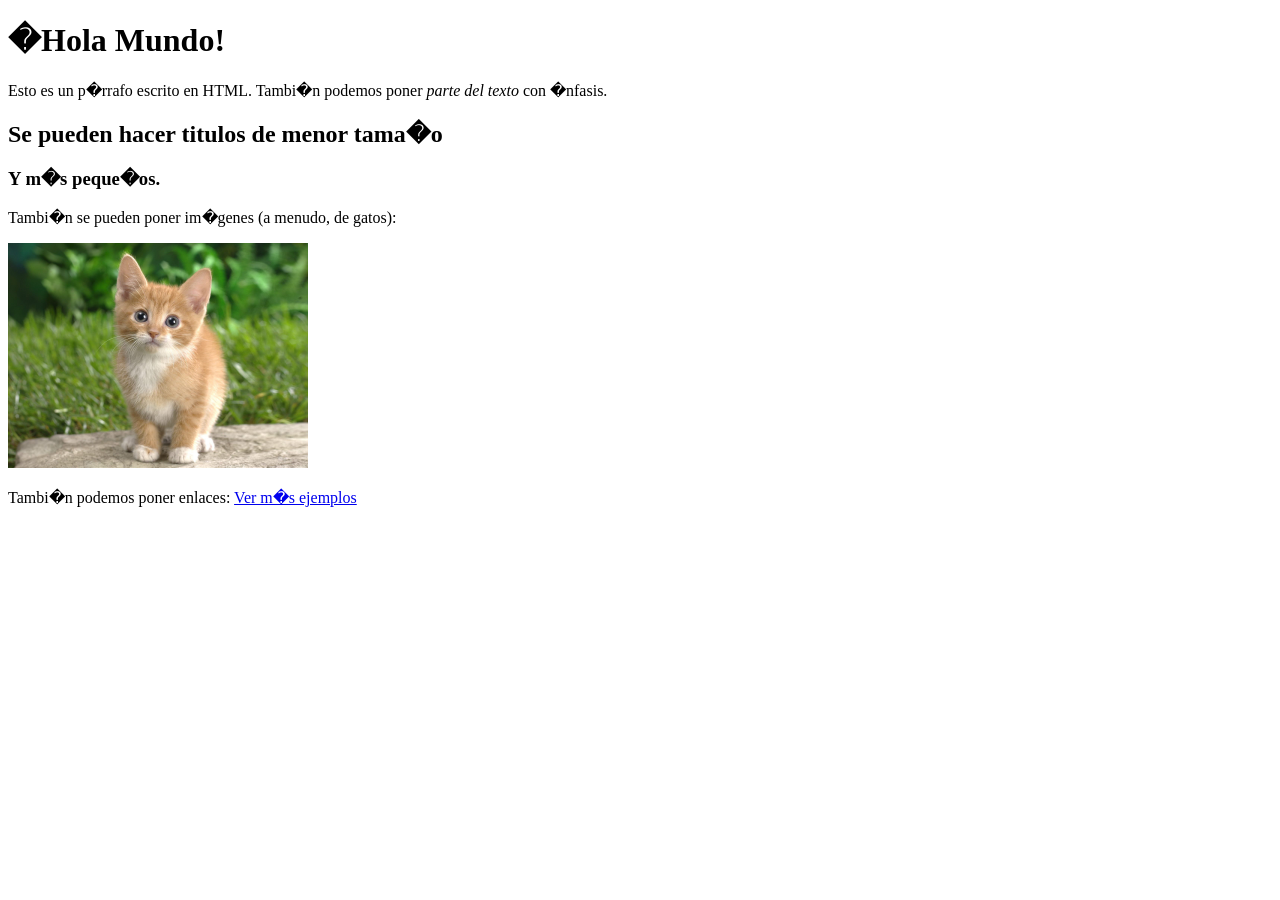
<file: 00-apuntes/tema0/index.html>
<!DOCTYPE html>

<html>
	<head>
		<title>Mi primera web</title>
	</head>
	<body>
		<h1>�Hola Mundo!</h1>
		<p>Esto es un p�rrafo escrito en HTML. Tambi�n podemos poner <em>parte del texto</em> con �nfasis.</p>
		<h2>Se pueden hacer titulos de menor tama�o</h2>
		<h3>Y m�s peque�os.</h3>
		<p>Tambi�n se pueden poner im�genes (a menudo, de gatos):</p>
		
		<img src="gato.png">
		
		<p>Tambi�n podemos poner enlaces: <a href="masEjemplos.html">Ver m�s ejemplos</a> </p>
	</body>
</html>
</file>
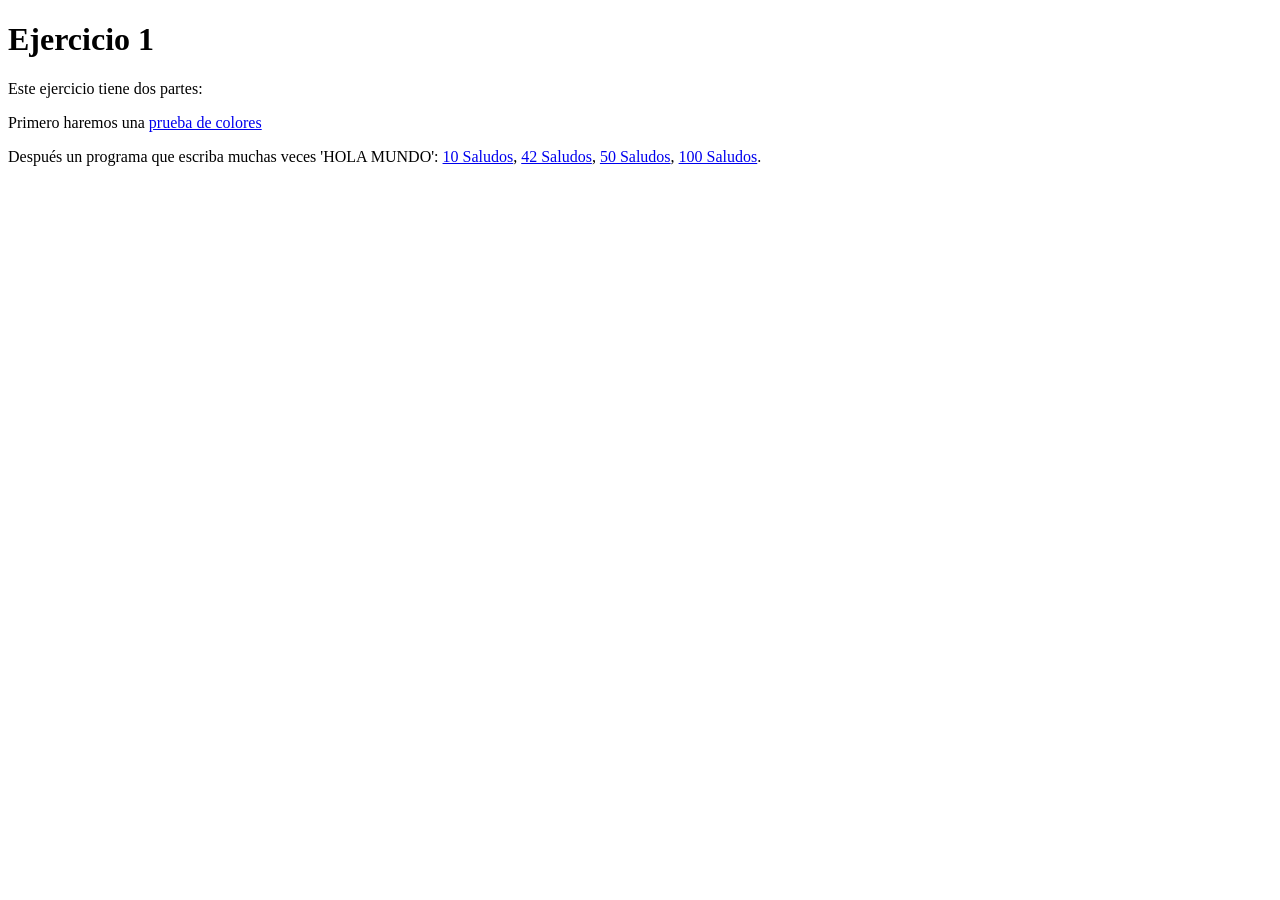
<file: 01-laboratorios/ejercicio1/static/index.html>
<!DOCTYPE html>
<html lang="en">
<head>
    <meta charset="UTF-8">
    <meta name="viewport" content="width=device-width, initial-scale=1.0">
    <title>Index</title>
</head>
<body>
    <h1>Ejercicio 1</h1>
    
    <p>Este ejercicio tiene dos partes:</p>
    <p>Primero haremos una <a href="colores.html">prueba de colores</a></p>
    <p>Después un programa que escriba muchas veces 'HOLA MUNDO': 
        <a href="saludos?num=10">10 Saludos</a>,
        <a href="saludos?num=42">42 Saludos</a>,
        <a href="saludos?num=50">50 Saludos</a>,
        <a href="saludos?num=100">100 Saludos</a>.
    </p>
</body>
</html>
</file>
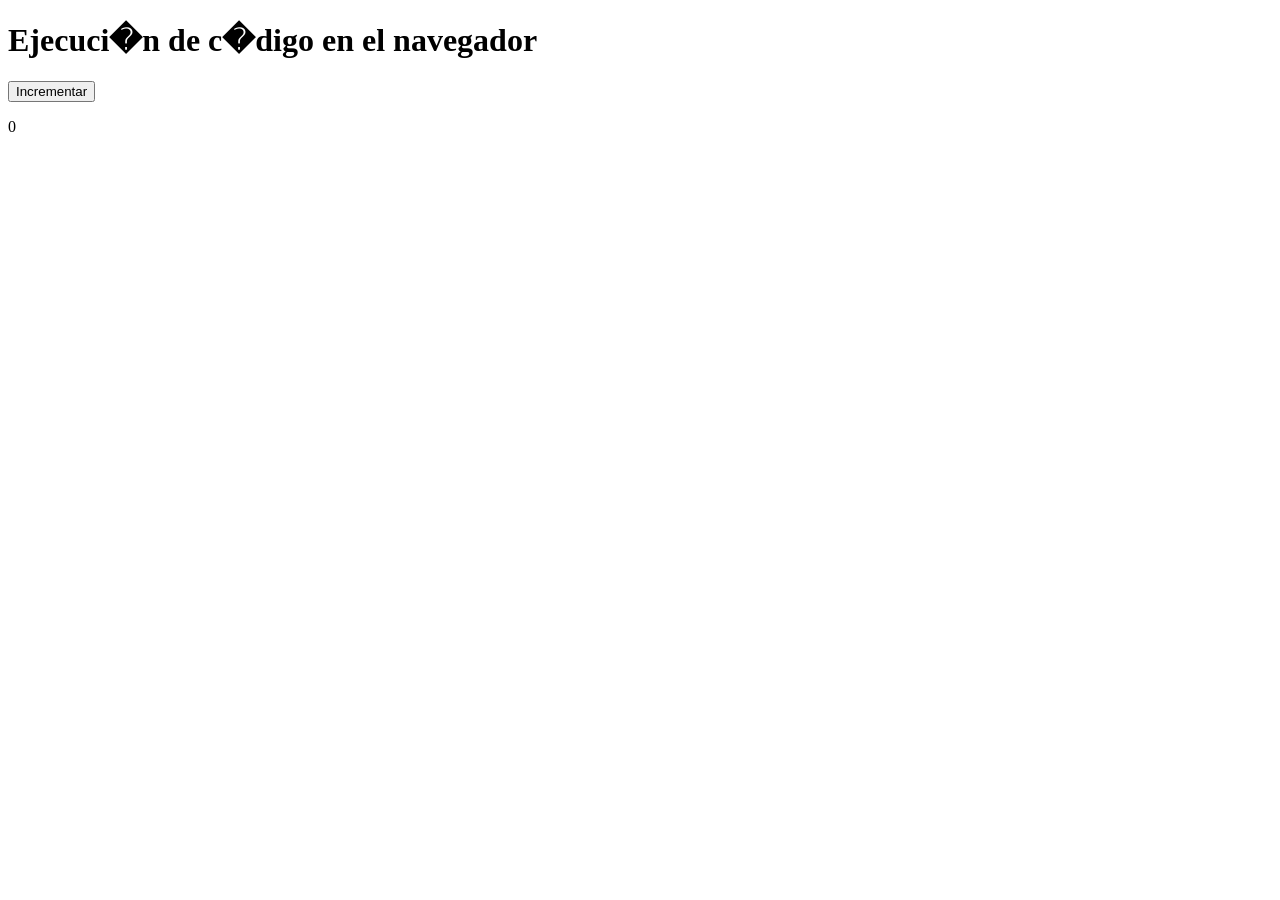
<file: 00-apuntes/tema0/contador.html>
<!DOCTYPE html>

<html>
	<head>
		<title>Javascript</title>
		<script>
var i=0;
function incrementar()
{
i++;
document.getElementById('contador').innerHTML= i;
}
		</script>
	</head>
	<body>
		<h1>Ejecuci�n de c�digo en el navegador</h1>
		<button type="button" onclick="incrementar()">Incrementar</button>

		<p id="contador">0</p>
	</body>
</html>
</file>
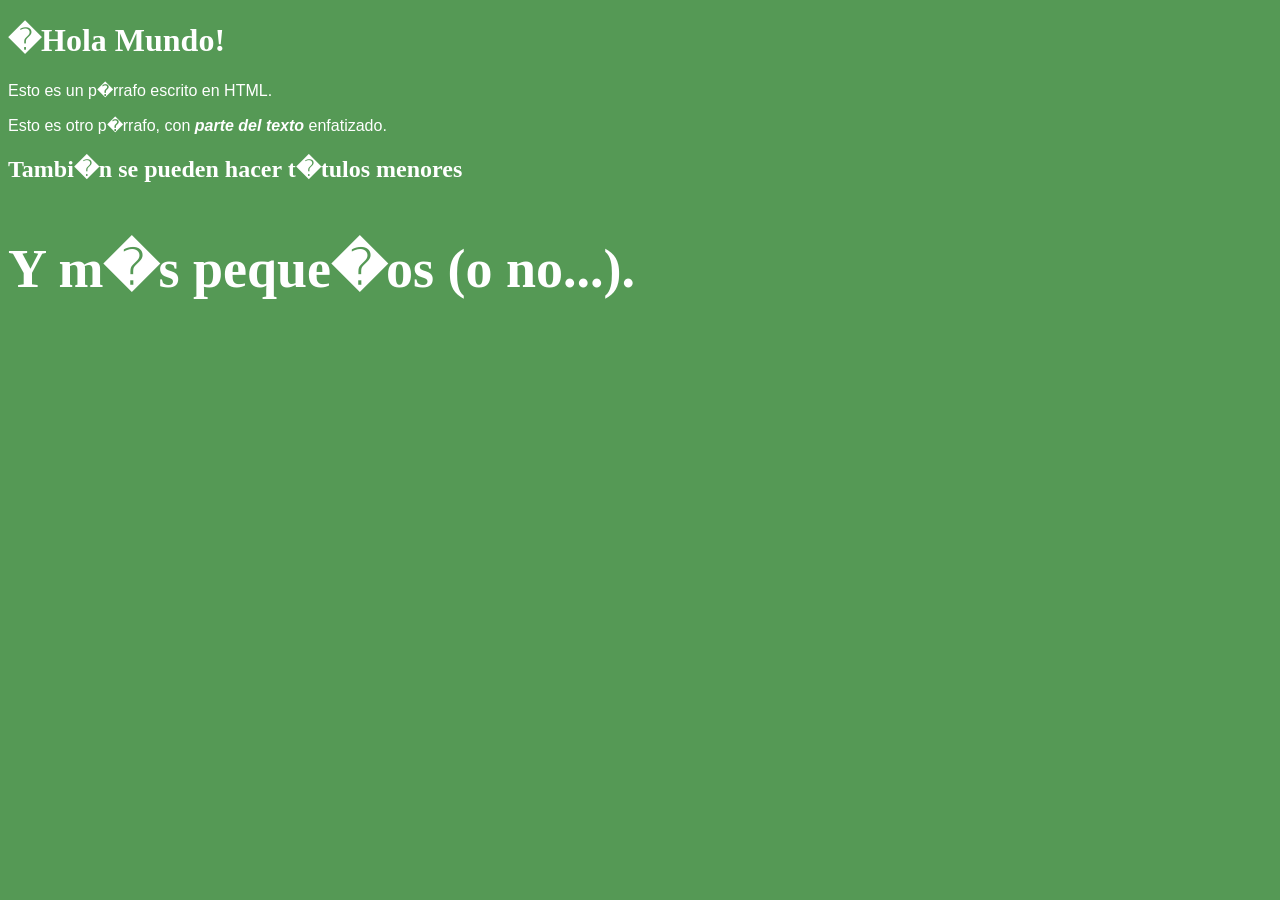
<file: 00-apuntes/tema0/holaConEstilos.html>
<!DOCTYPE html>

<html>
	<head>
		<title>Mi primera web</title>
		<link href="estilos.css" rel="stylesheet" type="text/css" /> <!--Aqu� incluimos la hoja de estilos para la p�gina-->
	</head>
	<body>
		<h1>�Hola Mundo!</h1>
		<p>Esto es un p�rrafo escrito en HTML.</p>
		<p>Esto es otro p�rrafo, con <em>parte del texto</em> enfatizado.</p>
		<h2>Tambi�n se pueden hacer t�tulos menores</h2>
		<h3>Y m�s peque�os (o no...).</h3>
	</body>
</html>
</file>
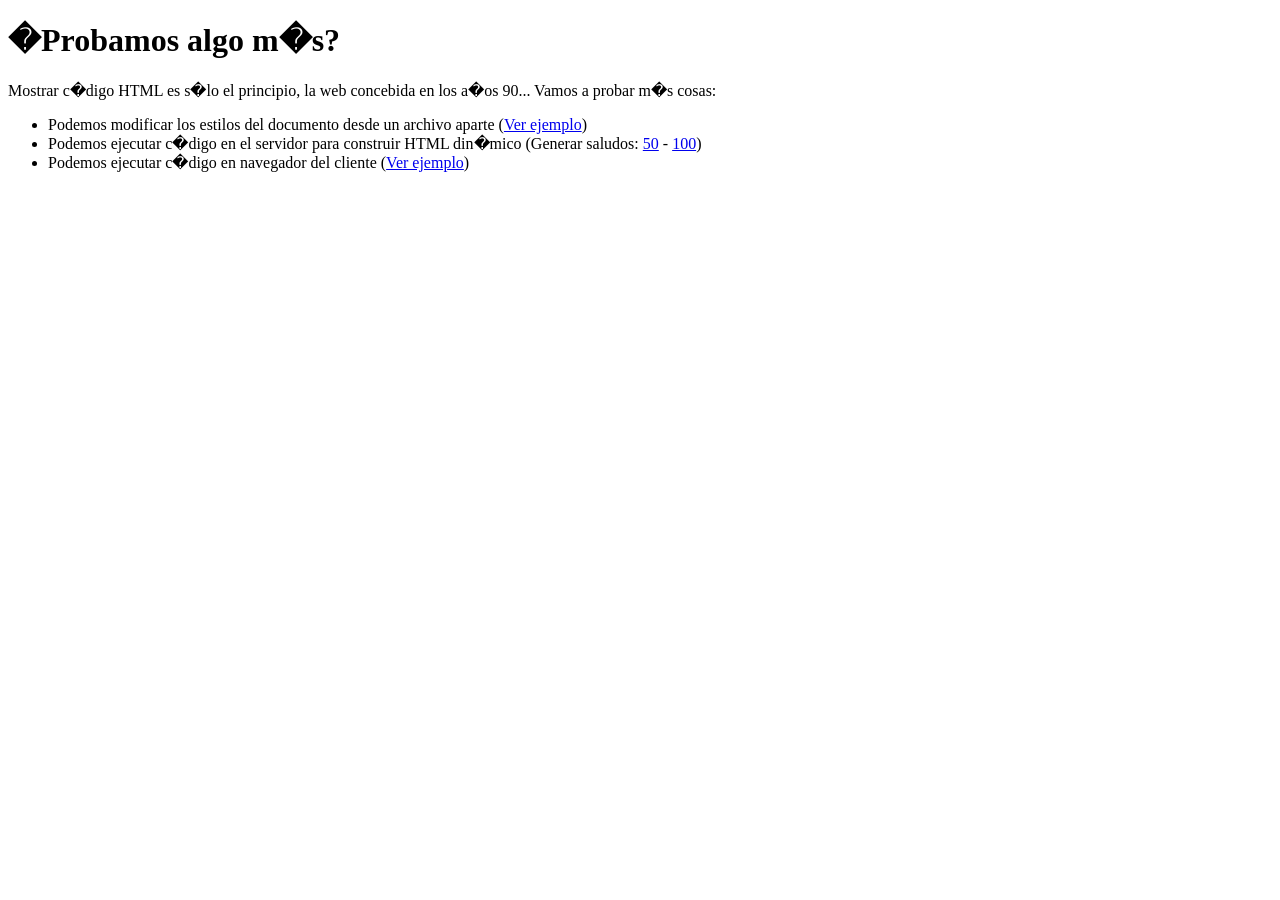
<file: 00-apuntes/tema0/masEjemplos.html>
<!DOCTYPE html>

<html>
	<head>
		<title>Ejemplos</title>
	</head>
	<body>
		<h1>�Probamos algo m�s?</h1>
		<p>Mostrar c�digo HTML es s�lo el principio, la web concebida en los a�os 90... Vamos a probar m�s cosas:</p>
		<ul>
			<li>Podemos modificar los estilos del documento desde un archivo aparte (<a href="holaConEstilos.html">Ver ejemplo</a>)</li>
			<li>Podemos ejecutar c�digo en el servidor para construir HTML din�mico (Generar saludos: <a href="saludos.php?num=50">50</a> - <a href="saludos.php?num=100">100</a>)</li> <!-- Observa el par�metro en forma "?num=50" -->
			<li>Podemos ejecutar c�digo en navegador del cliente (<a href="contador.html">Ver ejemplo</a>)</li>
		</ul>
	</body>
</html>
</file>
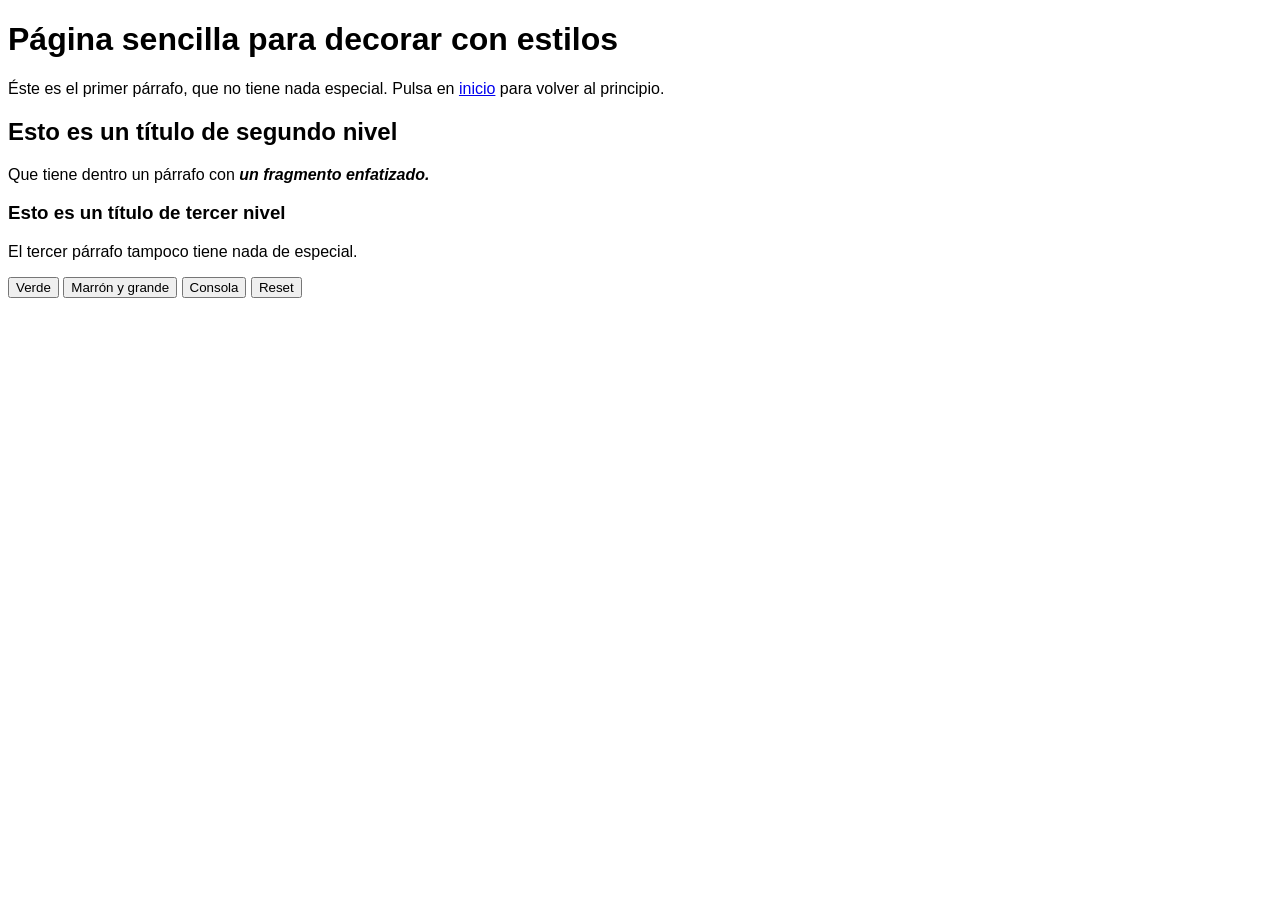
<file: 01-laboratorios/ejercicio1/static/colores.html>
<!DOCTYPE html>
<html lang="en">
<head>
    <meta charset="UTF-8">
    <meta name="viewport" content="width=device-width, initial-scale=1.0">
    <title>Colores</title>
    <link id="estilo" rel="stylesheet" type="text/css" href="./css/default.css">
</head>
<body>

    <h1>Página sencilla para decorar con estilos</h1>
    <p>Éste es el primer párrafo, que no tiene nada especial. Pulsa en <a href="index.html">inicio</a> para volver al principio.</p>
    <h2>Esto es un título de segundo nivel</h2>
    <p>Que tiene dentro un párrafo con <em>un fragmento enfatizado.</em></p>
    <h3>Esto es un título de tercer nivel</h3>
    <p>El tercer párrafo tampoco tiene nada de especial.</p>

    <button onclick="cambiarCSS('./css/verde.css')">Verde</button>
    <button onclick="cambiarCSS('/css/marron.css')">Marrón y grande</button>
    <button onclick="cambiarCSS('/css/consola.css')">Consola</button>
    <button onclick="cambiarCSS('/css/default.css')">Reset</button>

    <script src="./js/colores.js"></script>

</body>
</html>
</file>
<file: 00-apuntes/tema0/estilos.css>
body {
	background-color: #559955;
	color: #ffffff;
}

p {
	font-family: sans-serif;
}

h3 {
	font-size: 54px; /* Hacemos la fuente del t�tulo peque�o super-grande */
}

em {
	font-weight: bold; /* Ponemos en �nfasis en negrita */
}
</file>
<file: 01-laboratorios/ejercicio1/static/css/default.css>
body {
  font-family: sans-serif; 
}
em {
  font-weight: bold; 
}
</file>
